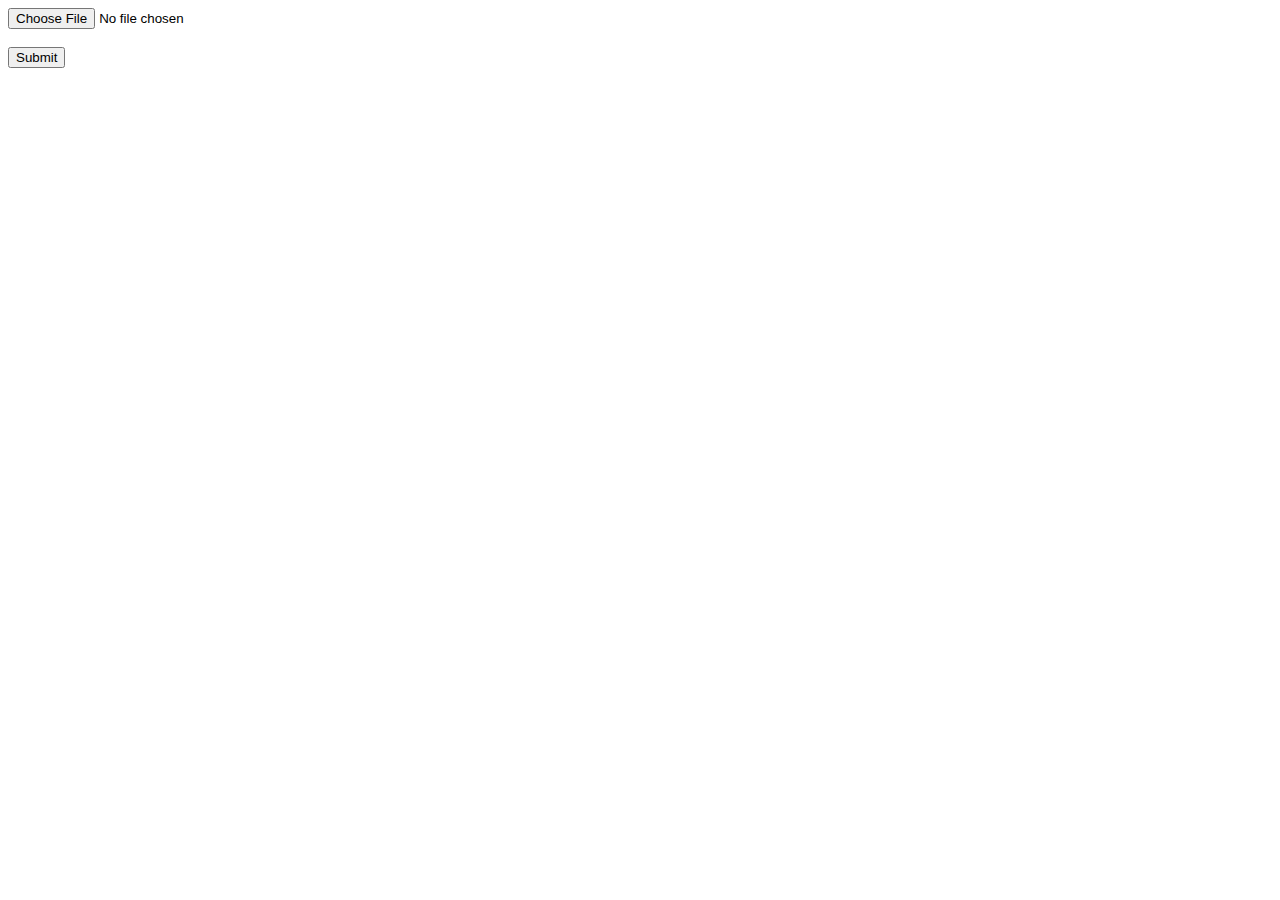
<file: Newproject/templates/layout.html>
<!DOCTYPE html>
<html>
	<head>
		<title>Preview Image</title>
	</head>
	<body>
		<form action="/route_to_post_form_to" method="post">
			<input type="file" accept="image/*" onchange="previewImage(event)"><br>
			<br>
			<input type="submit" value="Submit">
		</form> 
		<div>
			<img style="height:100px;width:100px;display:none" id="your-image"/>
		</div>

		<script>
			var previewImage = function(event) {
				var preview = document.getElementById('your-image');
				preview.src = URL.createObjectURL(event.target.files[0]);
				preview.style.display = "block";
			};
		</script>
	</body>
</html>
</file>
